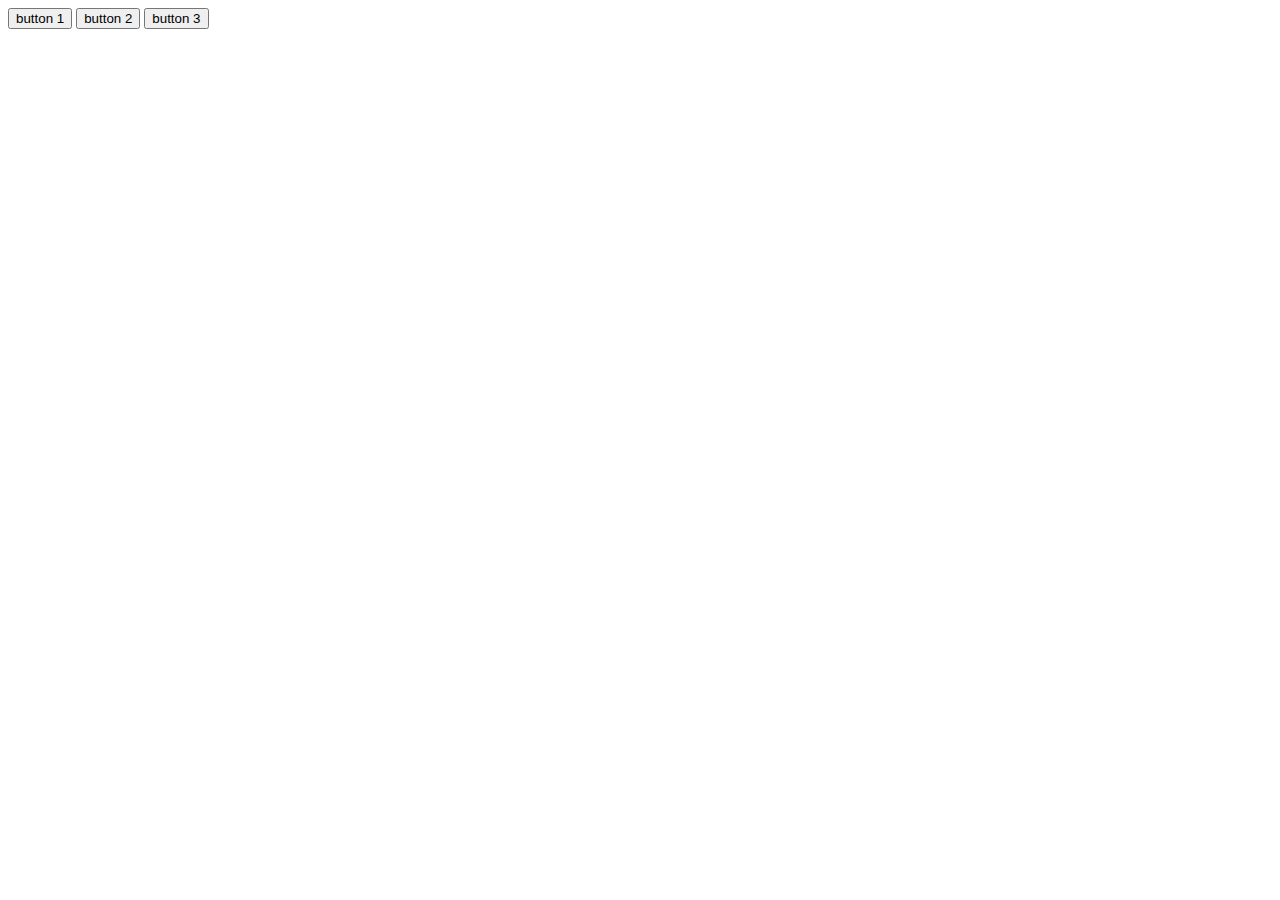
<file: lec2-ex1.html>
<!DOCTYPE html>

<html>
<head>
       <title>TCWD15 - Lec2Ex1</title>
</head>

<body>

  <button type="button" name="btn1" data-js="button1">button 1</button>
  <button type="button" name="btn2" data-js="button2">button 2</button>
  <button type="button" name="btn3" data-js="button3">button 3</button>

  <script>

  //first button will create an object with timestamp and random number and will put it in array
  //second button will alert the last object from the array
  // the third button will remove an object from the array

  (function() { //self invoking function allows to keep scope independent and secure inside the function
      console.log("hello world 1");
      var arr = [];

      var clickButton1 = document.querySelector('[data-js="button1"]');
      	clickButton1.addEventListener('click', function() {
          console.log("hello world");
          var obj = {
            timeStamp : Date.now(),
            rndNum : Math.random()
          };
          console.log(obj);
          arr.push(obj);

      });
      var clickButton2 = document.querySelector('[data-js="button2"]');
        clickButton2.addEventListener('click', function() {
      //  alert(arr[0].rndNum);
          alert(JSON.stringify(arr[arr.length-1]));
    });
      var clickButton3 = document.querySelector('[data-js="button3"]');
        clickButton3.addEventListener('click', function() {
          arr.pop();
          console.log(arr);
      });


  }());

  </script>

  </body>
</html>
</file>
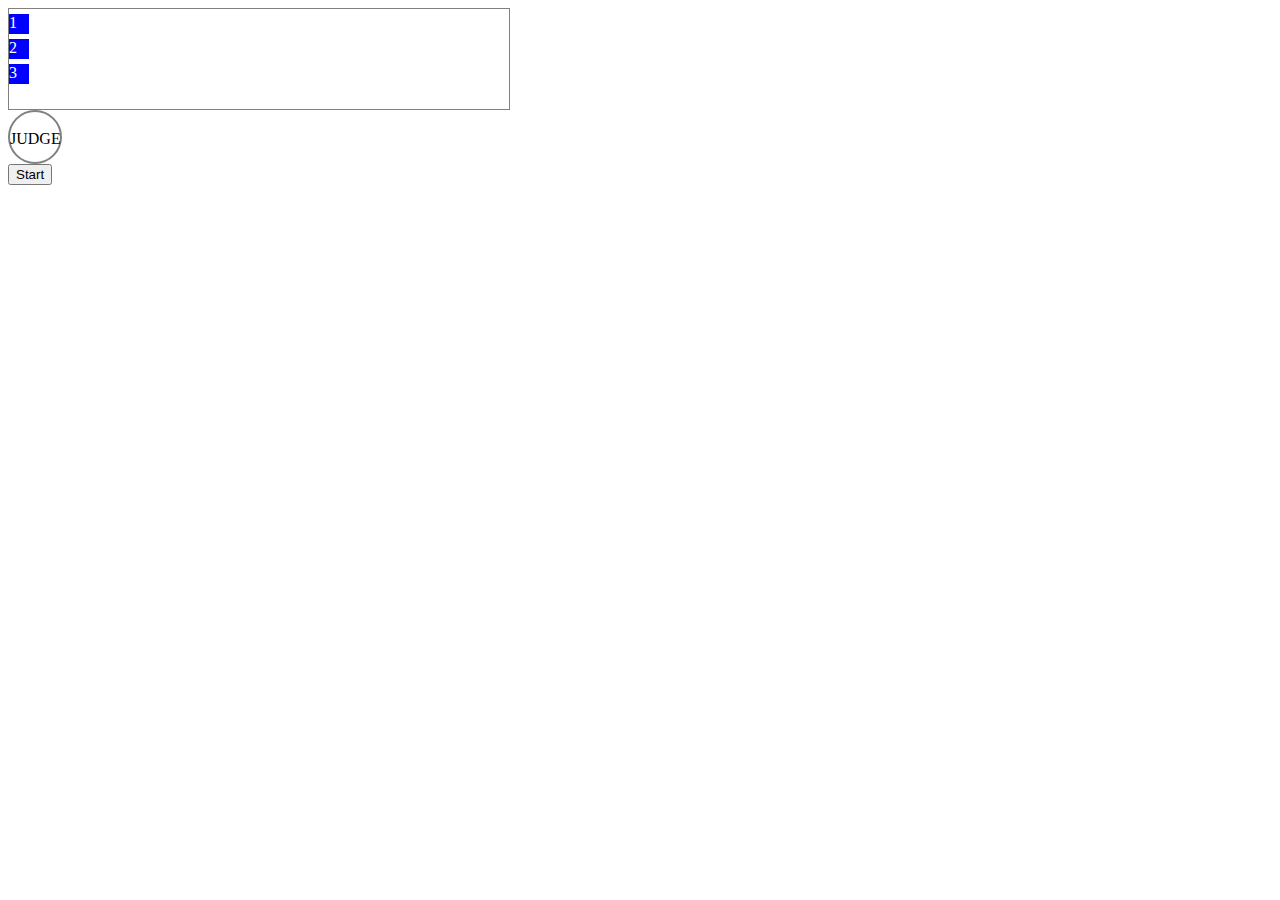
<file: lec3-ex1.html>
<!DOCTYPE html>
<html>
  <head>
    <meta charset="utf-8">
    <title></title>

    <script
      src="https://code.jquery.com/jquery-3.2.1.js"
      integrity="sha256-DZAnKJ/6XZ9si04Hgrsxu/8s717jcIzLy3oi35EouyE="
      crossorigin="anonymous"></script>


    <style>
        .swimmer {
            background: blue;
            height: 20px;
            width: 20px;
            margin-top: 5px;
            margin-bottom: 5px;
            display: block;
            color: white;
        }
        .pool {
          border: solid 1px grey;
          height:100px;
          width:500px;
        }
        .circle {
        	border-radius: 50%;
        	width: 50px;
        	height: 50px;
          border: solid 2px grey;
        }
        .click {
          cursor: pointer;
        }
     </style>


  </head>
  <body>

  <div class="pool">
    <div class="swimmer" data-js="swimmer1">1</div>
    <div class="swimmer" data-js="swimmer2">2</div>
    <div class="swimmer" data-js="swimmer3">3</div>
  </div>
  <div class="startSwim">
    <div class="circle click" data-js="startJudge">
        <br>
        JUDGE
    </div>
    <button type="button" class="click" name="button" data-js="startButton">Start</button>
  </div>
    <script type="text/javascript">

     jQuery(function($) {
           var i=false;
           $('.click').on('click', () => {

              $('.swimmer').css('background-color', 'green');

              $( '.swimmer' ).animate({ //elements to change
                          'margin-left': '95%',
                      },
                    // Duration
                      100,
                  // Callback to invoke when the animation is finished
                    function() {
                        if (!i){
                            alert('first win');
                            $('.swimmer').css('background-color', 'blue');
                            i=true;
                        }

                   });
            });

         });

    </script>


  </body>
</html>
</file>
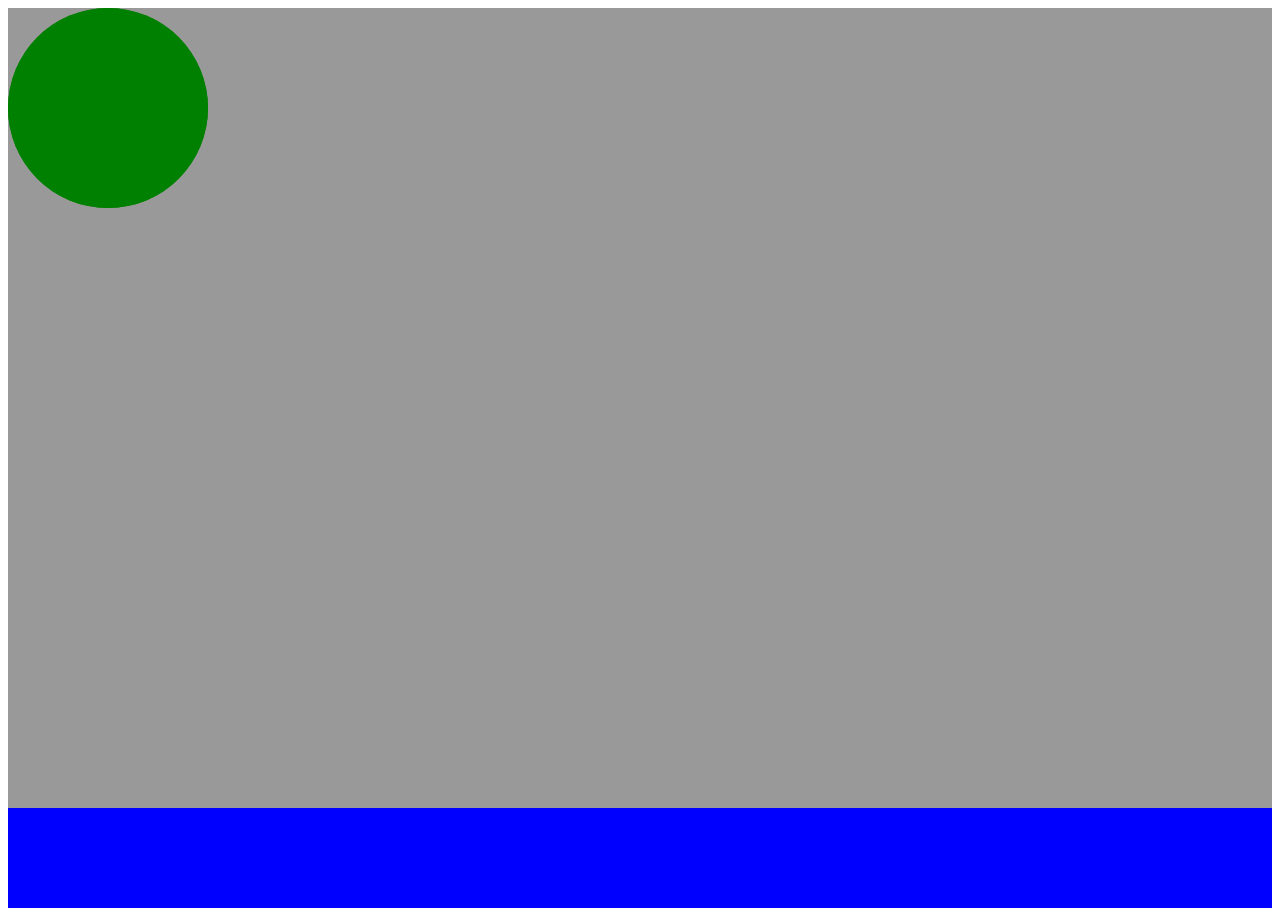
<file: lec3-ex2-[aliens].html>
<!DOCTYPE html>
<html>
  <head>
    <meta charset="utf-8">
    <title></title>



    <style>

        .shooterDiv {
          background: blue;
          height: 100px;
          width: 100%;

        }

        .ball {
         background: green;
         width: 200px;
         height: 200px;
         border-radius: 50%;
         position: absolute;
       }

       .bullet {
        background: red;
        width: 50px;
        height: 50px;
        border-radius: 50%;
        position: absolute;
        bottom:0;
      }

       .board {
         width: 100%;
         height: 800px;
         background: #999;
         position: relative;
       }

       /*[data-ball-id="2"] {
         right: 0;
       }*/

     </style>


  </head>
  <body>

    <div class="board">
        <div class="ball" data-ball-id="1"></div>
        <div class="ball" data-ball-id="2"></div>
      <!--  <div class="bullet" data-bullet-id="1"></div>
        <div class="bullet" data-bullet-id="2"></div>-->
   </div>
   <div class="shooterDiv"></div>


   <script
       src="https://code.jquery.com/jquery-3.2.1.js"
       integrity="sha256-DZAnKJ/6XZ9si04Hgrsxu/8s717jcIzLy3oi35EouyE="
       crossorigin="anonymous">
     </script>

    <script type="text/javascript">

     jQuery(function($) {
        var posX;
        var bulletCounter = 0;
        // create 100 aliens
        function repeat(i) {

            $( ".board" ).append( "<div class='ball' data-ball-id=" + i + "></div>" );
            var $ball = $("[data-ball-id=" + i + "]");
            sizeRand = Math.ceil(Math.random() * 200)+50;
            $ball.css({left: Math.ceil(Math.random() * 800), height:sizeRand, width: sizeRand});

            $ball.animate({bottom: 0}, {
              duration: 5000
            });

            if(i <= 100) {
              setTimeout(repeat, 1000, i + 1)
            } else {
              setTimeout(repeat, 1000, 1)
            }

          }

        repeat(1);





        $('.shooterDiv').on('click', (e) => {
          bulletCounter++;
          posX = e.pageX;


              $( ".shooterDiv" ).append( "<div class='bullet' data-bullet-id=" + bulletCounter + "></div>" );

              var $curBullet = $("[data-bullet-id=" + bulletCounter +"]");
              $curBullet.css({left: posX});

              $curBullet.animate({top: 0}, {

                duration: 3000,

                step: function(){

                  //get all balls
                   $(".ball").each( function(){

                     var circle1 = {radius: 100, x: $(this).position().left, y:  $(this).position().top};
                     var circle2 = {radius: 100, x: $curBullet.position().left, y: $curBullet.position().top};

                     var dx = circle1.x - circle2.x;
                     var dy = circle1.y - circle2.y;
                     var distance = Math.sqrt(dx * dx + dy * dy);

                     if (distance < circle1.radius + circle2.radius) {
                       $curBullet.remove();
                        $(this).remove();
                     }

                   });

                }
              });
       });
     });

    </script>


  </body>
</html>
</file>
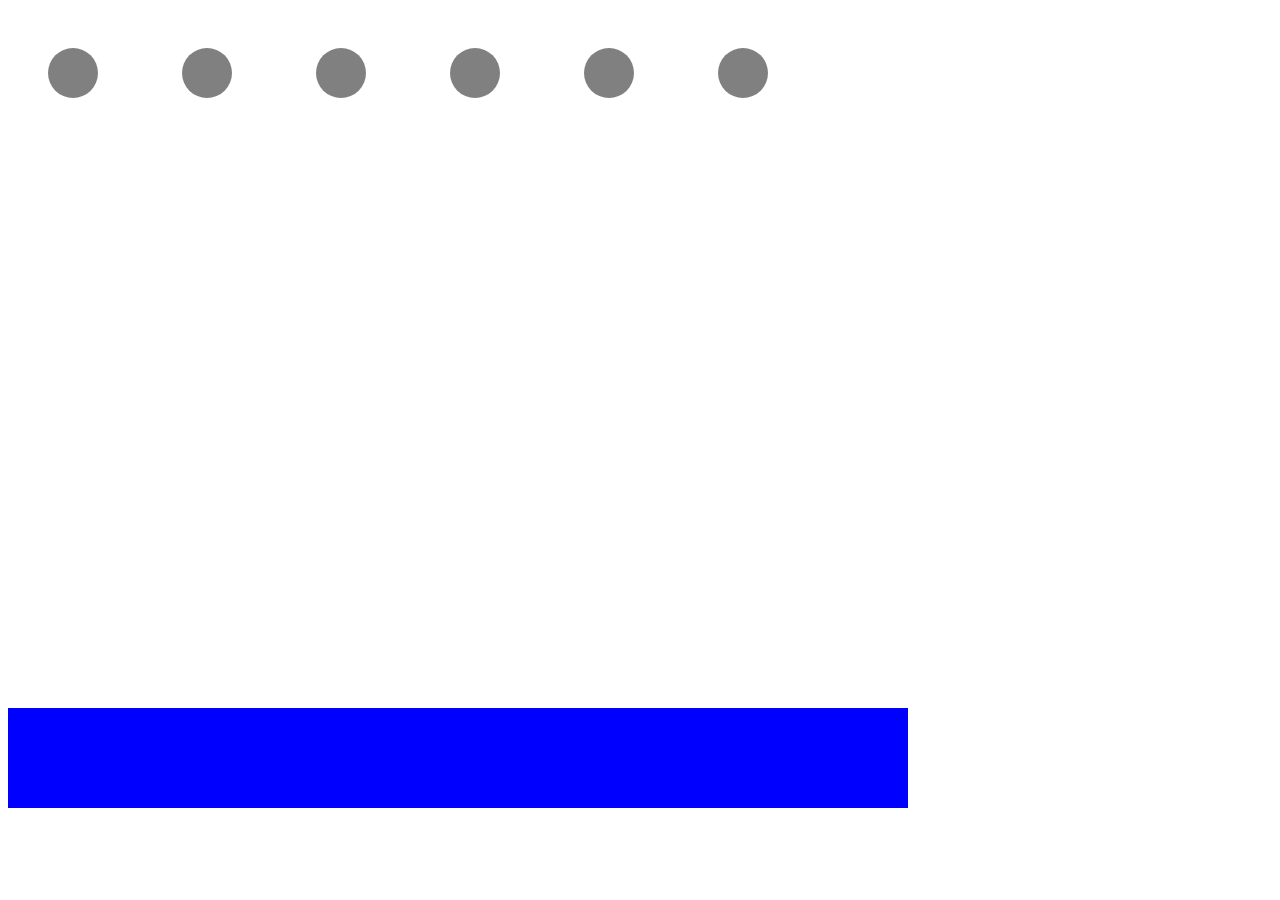
<file: lec3-ex2.html>
<!DOCTYPE html>
<html>
  <head>
    <meta charset="utf-8">
    <title></title>

    <script
      src="https://code.jquery.com/jquery-3.2.1.js"
      integrity="sha256-DZAnKJ/6XZ9si04Hgrsxu/8s717jcIzLy3oi35EouyE="
      crossorigin="anonymous"></script>


    <style>
        .aliensDiv {
            background: white;
            height: 700px;
            width: 900px;
        }

        .shooterDiv {
          background: blue;
          height: 100px;
          width: 900px;

        }

        .alien {
        	border-radius: 50%;
        	width: 50px;
        	height: 50px;
          background: grey;
          display: inline-block;
          margin: 40px;
        }

        .bullet {
          width: 50px;
        	height: 50px;
          background: red;
          display: inline-block;
            margin: 40px;
        }
     </style>


  </head>
  <body>

    <div class="aliensDiv">
      <div class="alien"></div>
      <div class="alien"></div>
      <div class="alien"></div>
      <div class="alien"></div>
      <div class="alien"></div>
      <div class="alien"></div>

    </div>
   <div class="prep" style=" overflow:auto;"></div>
   <div class="shooterDiv"></div>



    <script type="text/javascript">

     jQuery(function($) {
           var i=false;


        function repeat(i) {

              $( '.alien' ).animate({ //elements to change
                      'margin-top': '95%',
                  },
                // Duration
                  10000,
              // Callback to invoke when the animation is finished
                function() {
                    console.log('alien');
               });

             if(i <= 100) {
               setTimeout(repeat, 1000, i + 1)
             } else {
               setTimeout(repeat, 1000, 1)
             }
          }
          repeat(1);






           $('.shooterDiv').on('click', () => {

              $( ".shooterDiv" ).append( "<div class='bullet'></div>" );

              $('div.bullet:last').animate({ //elements to change
                      'margin-bottom': '76%',
                  },
                // Duration
                  5000,
              // Callback to invoke when the animation is finished
                function() {
                    console.log('bullet');
               });

             var circle1 = {radius: 20, x: 5, y: 5};
             var circle2 = {radius: 12, x: 10, y: 5};

             var dx = circle1.x - circle2.x;
             var dy = circle1.y - circle2.y;
             var distance = Math.sqrt(dx * dx + dy * dy);

             if (distance < circle1.radius + circle2.radius) {
                 // collision detected!
             }



             var rect1 = {x: 5, y: 5, width: 50, height: 50}
             var rect2 = {x: 20, y: 10, width: 10, height: 10}

             if (rect1.x < rect2.x + rect2.width &&
                rect1.x + rect1.width > rect2.x &&
                rect1.y < rect2.y + rect2.height &&
                rect1.height + rect1.y > rect2.y) {
                 // collision detected!
             }

            });

         });

    </script>


  </body>
</html>
</file>
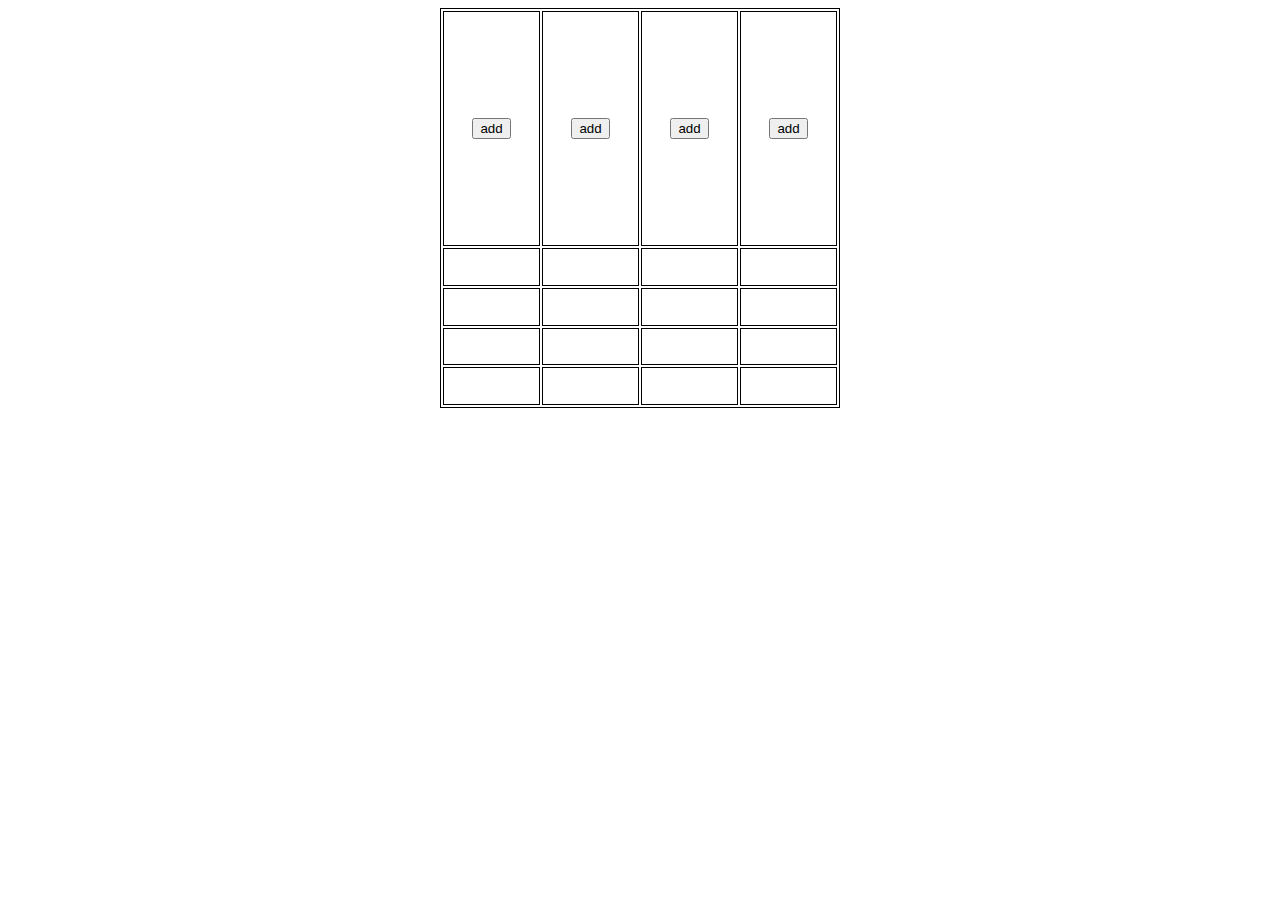
<file: lec4-ex3-[board-game-with-obj].html>
<!DOCTYPE html>
<html>
  <head>
    <meta charset="utf-8">
    <title></title>

    <style>


table, th, td {
    border: 1px solid black;
}

.circle1 {
  width: 50px;
  height: 50px;
  -webkit-border-radius: 25px;
  -moz-border-radius: 25px;
  border-radius: 25px;
  background: red;
  margin: auto;
}
.circle2 {
  width: 50px;
  height: 50px;
  -webkit-border-radius: 25px;
  -moz-border-radius: 25px;
  border-radius: 25px;
  background: blue;
  margin: auto;
}

    </style>

  </head>
  <body>
    <table width="400" height="400" align="center">
      <tr>
        <th><button type="button" name="button1" class="tableButton">add</button></th>
        <th><button type="button" name="button2" class="tableButton">add</button></th>
        <th><button type="button" name="button3" class="tableButton">add</button></th>
        <th><button type="button" name="button4" class="tableButton">add</button></th>
      </tr>
      <tr>
        <td></td>
        <td></td>
        <td></td>
        <td></td>
      </tr>
      <tr>
        <td></td>
        <td></td>
        <td></td>
        <td></td>
      </tr>
      <tr>
        <td></td>
        <td></td>
        <td></td>
        <td></td>
      </tr>
      <tr>
        <td></td>
        <td></td>
        <td></td>
        <td></td>
      </tr>
    </table>

<script>

(function() {

     var game = {

       arrBoard: [],
       tableCells: document.querySelectorAll("td"),
       player: true,

       init: function() {

               //initialize array
              for(var i = 0; i < 16; i++) {
                  this.arrBoard.push("-");
              }

              var tableButtons = document.querySelectorAll(".tableButton");
              var curColumn;

              for (var i=0; i < tableButtons.length; i++) {
                      curColumn = tableButtons[i].name.substr(tableButtons[i].name.length - 1);
                       tableButtons[i].addEventListener('click', this.addMove.bind(this, curColumn));
                     };

             },

       addMove: function(curColumn) {

         //find empty place in column
         for (var k=curColumn-1;k<16;k=k+4){
             if (this.arrBoard[k] == "-"){
               playerNum = this.player ? '1' : '2';
               this.arrBoard[k]= playerNum;//insert 1 for first player, 2 for second
               console.log("added player: " + this.arrBoard[k] + " to cell " + k);


               this.tableCells[k].innerHTML = "<div class='circle" + playerNum +"'></div>";
               this.player=!this.player;
               break;
           }
         }

         var gameResult = this.checkWin();
         if (gameResult!=0) {
             setTimeout(alert(gameResult + '\nThe game will reload'),location.reload(),3000);
             return;
         };

       },


       checkWin: function() {
         //check rows
             for (var x=1; x<5;x++){
                 var intCounter1=0;
                 var intCounter2=0;

                 for (var y=(x-1)*4;y<x*4;y++){
                   if(this.arrBoard[y]=='1') {
                     intCounter1=intCounter1+1;
                   }
                   if(this.arrBoard[y]=='2') {
                     intCounter2=intCounter2+1;
                   }
                   if (intCounter1==4){
                     return 'player 1 wins at row ' + x;
                   }
                   if (intCounter1==4){
                      return 'player 2 wins at row ' + x;
                   }
                 }
             }

             //check columns
               for (var y=1; y<5;y++){
                   var intCounter1=0;
                   var intCounter2=0;

                   for (var x=y-1;x<16;x=x+4){
                     if(this.arrBoard[x]=='1') {
                       intCounter1=intCounter1+1;
                     }
                     if(this.arrBoard[x]=='2') {
                       intCounter2=intCounter2+1;
                     }
                     if (intCounter1==4){
                        return 'player 1 wins at column ' + y;
                     }
                     if (intCounter1==4){
                      return 'player 2 wins at column ' + y;
                     }
                   }
               }

             return 0;
       }
     }

     game.init();
   }());



</script>

</html>
</file>
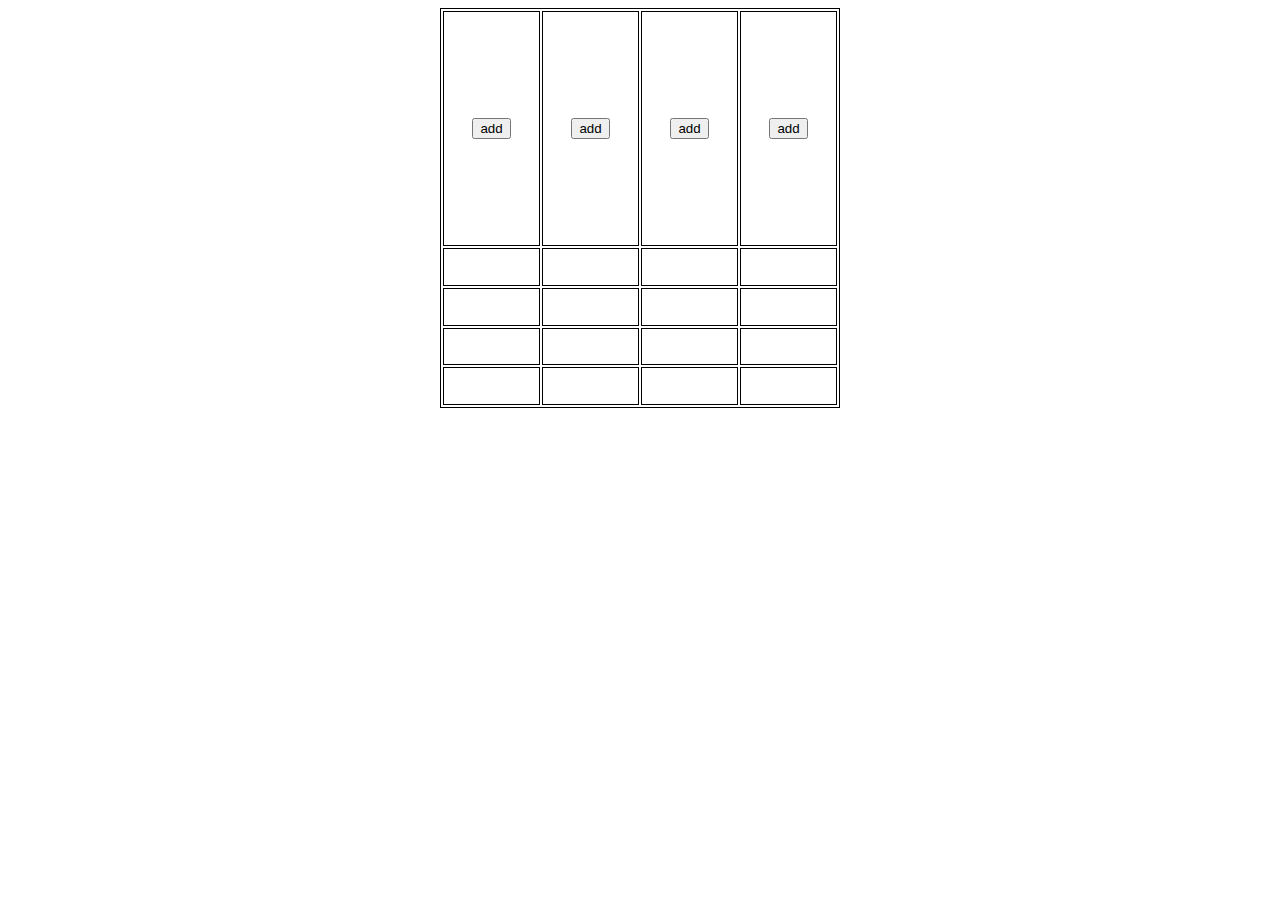
<file: lec4-ex3.html>
<!DOCTYPE html>
<html>
  <head>
    <meta charset="utf-8">
    <title></title>

    <style>


table, th, td {
    border: 1px solid black;
}

.circle1 {
  width: 50px;
  height: 50px;
  -webkit-border-radius: 25px;
  -moz-border-radius: 25px;
  border-radius: 25px;
  background: red;
  margin: auto;
}
.circle2 {
  width: 50px;
  height: 50px;
  -webkit-border-radius: 25px;
  -moz-border-radius: 25px;
  border-radius: 25px;
  background: blue;
  margin: auto;
}

    </style>

  </head>
  <body>
    <table width="400" height="400" align="center">
      <tr>
        <th><button type="button" name="button1" class="tableButton">add</button></th>
        <th><button type="button" name="button2" class="tableButton">add</button></th>
        <th><button type="button" name="button3" class="tableButton">add</button></th>
        <th><button type="button" name="button4" class="tableButton">add</button></th>
      </tr>
      <tr>
        <td></td>
        <td></td>
        <td></td>
        <td></td>
      </tr>
      <tr>
        <td></td>
        <td></td>
        <td></td>
        <td></td>
      </tr>
      <tr>
        <td></td>
        <td></td>
        <td></td>
        <td></td>
      </tr>
      <tr>
        <td></td>
        <td></td>
        <td></td>
        <td></td>
      </tr>
    </table>

<script>
    var curColumn;
    var boolClick = false;
    var arrBoard=[];
    var player=true; //first player is false
    var playerNum;

    //initialize array
   for(var i = 0; i < 16; i++) {
       arrBoard.push("-");
   }


    var tableCells = document.querySelectorAll("td");
    var tableButtons = document.querySelectorAll(".tableButton");

    for (var i=0; i < tableButtons.length; i++) {
             tableButtons[i].addEventListener('click', function() {

                //what column was clicked
                curColumn = this.name.substr(this.name.length - 1);

                //find empty place in column
                for (var k=curColumn-1;k<16;k=k+4){
                    if (arrBoard[k] == "-"){
                      playerNum = player ? '1' : '2';
                      arrBoard[k]= playerNum;//insert 1 for first player, 2 for second
                      console.log("added player: " + arrBoard[k] + " to cell " + k);


                      tableCells[k].innerHTML = "<div class='circle" + playerNum +"'></div>";
                      player=!player;
                      break;
                  }
                }

                 var gameResult = checkWin();
                if (gameResult!=0) {
                    setTimeout(alert(gameResult + '\nThe game will reload'),location.reload(),3000);
                    return;
                };


             });
         };



        // check row/column

         function checkWin(){
         //check rows
             for (var x=1; x<5;x++){
                 var intCounter1=0;
                 var intCounter2=0;

                 for (var y=(x-1)*4;y<x*4;y++){
                   if(arrBoard[y]=='1') {
                     intCounter1=intCounter1+1;
                   }
                   if(arrBoard[y]=='2') {
                     intCounter2=intCounter2+1;
                   }
                   if (intCounter1==4){
                     return 'player 1 wins at row ' + x;
                   }
                   if (intCounter1==4){
                      return 'player 2 wins at row ' + x;
                   }
                 }
             }

             //check columns
               for (var y=1; y<5;y++){
                   var intCounter1=0;
                   var intCounter2=0;

                   for (var x=y-1;x<16;x=x+4){
                     if(arrBoard[x]=='1') {
                       intCounter1=intCounter1+1;
                     }
                     if(arrBoard[x]=='2') {
                       intCounter2=intCounter2+1;
                     }
                     if (intCounter1==4){
                        return 'player 1 wins at column ' + y;
                     }
                     if (intCounter1==4){
                      return 'player 2 wins at column ' + y;
                     }
                   }
               }

             return 0;
           };

    function Board(name) {
      this.name = name;
    };

    Board.prototype = {
      checkRow: function() {
        return 'check row';
      },
      checkColumn: function() {
        return 'check column';
      }
    };

  var board = new Board('gogo');

</script>

</html>
</file>
